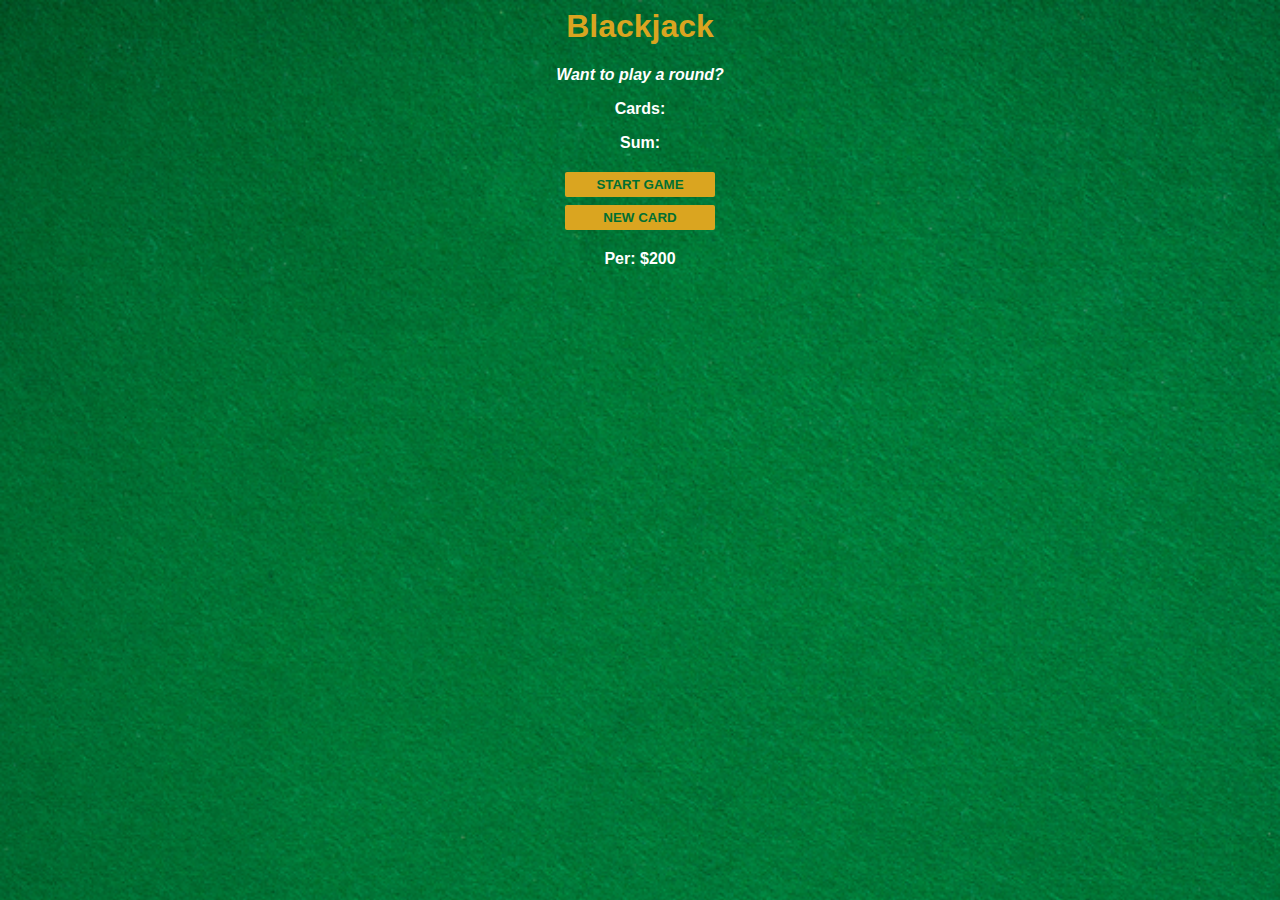
<file: 3-BlackjackGame/index.html>
<html>
    <head>
        <link rel="stylesheet" href="index.css">
    </head>
    <body>
        <h1>Blackjack</h1>
        <p id="message-el">Want to play a round?</p>
        <p id="cards-el">Cards: </p>
        <p id="sum-el">Sum: </p>
        <button onclick="startGame()">START GAME</button>
        <br>
        <button onclick="newCard()">NEW CARD</button>
        <p id="player-el"></p>
        <script src="index.js"></script>
    </body>
</html>
</file>
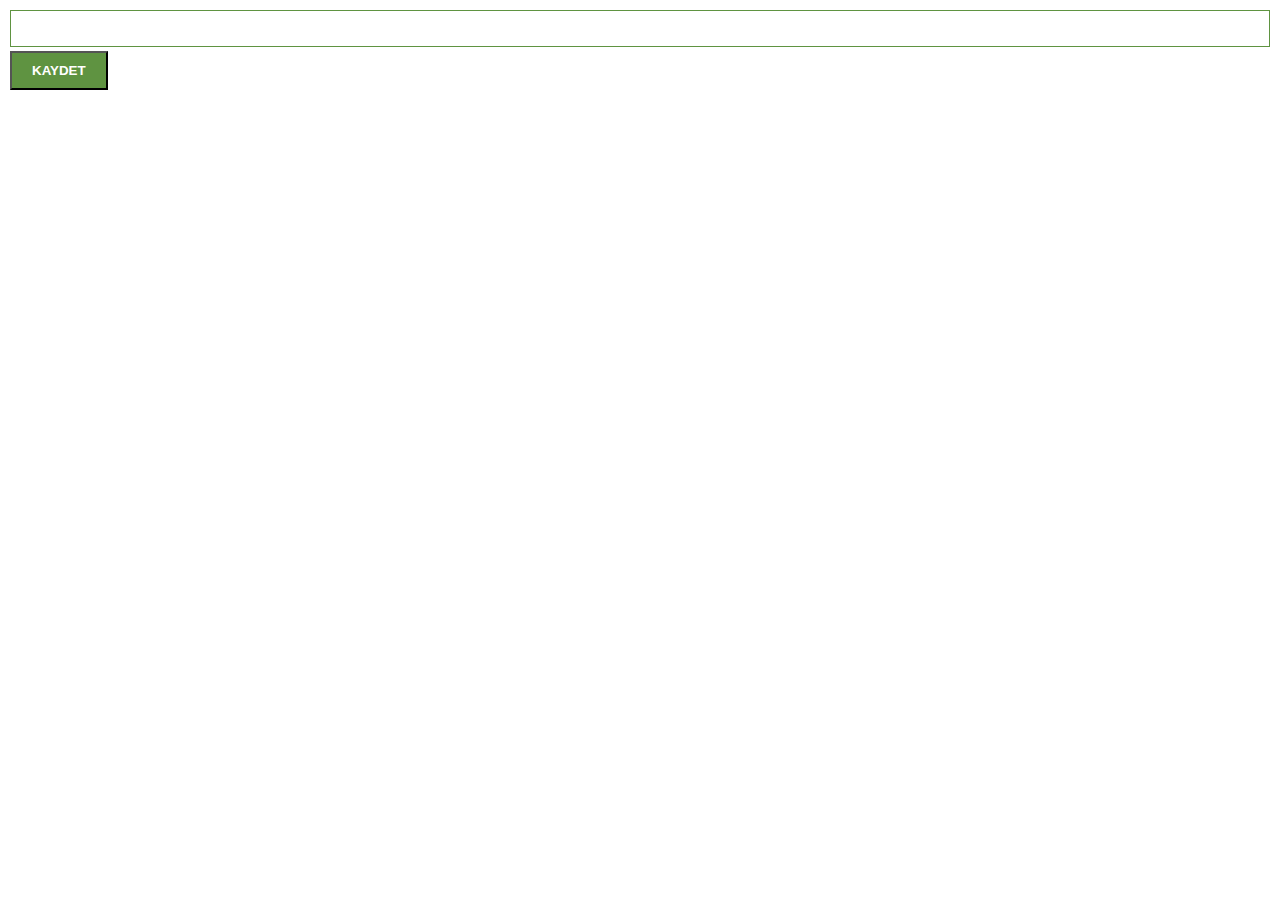
<file: 5-ChromeExtension/index.html>
<html>
    <head>
        <link rel="stylesheet" href="index.css">
    </head>
    <body>
        <input id="input-el" type="text">
        <button id="input-btn">KAYDET</button>
        <ul id="ul-el"></ul>
        <script src="index.js"></script>
    </body>
</html>
</file>
<file: 3-BlackjackGame/index.css>
body {
    font-family: 'Trebuchet MS', 'Lucida Sans Unicode', 'Lucida Grande', 'Lucida Sans', Arial, sans-serif;
    background-image: url("images/table.png");
    background-size: cover;
    text-align: center;
    color: white;
    font-weight: bold;
}

h1 {
    color: goldenrod;
}

#message-el {
    font-style: italic;
}

button {
    background: goldenrod;
    color: #016f32;
    width: 150px;
    padding-top: 5px;
    padding-bottom: 5px;
    font-weight: bold;
    border: none;
    border-radius: 2px;
    margin-bottom: 4px;
    margin-top: 4px;
}
</file>
<file: 5-ChromeExtension/index.css>
body {
    margin: 0;
    padding: 10px;
    font-family: Arial, Helvetica, sans-serif;  
    min-width: 400px; 
}

input {
    width: 100%;
    padding: 10px;
    box-sizing: border-box;
    border: 1px solid #5f9341;
    margin-bottom: 4px;
}

button {
    background: #5f9341;
    color: white;
    padding: 10px 20px;
    font-weight: bold;
}

ul {
    list-style: none;
    padding-left: 0;
    margin-top: 20px;
}

li {
    margin-top: 5px;
}

a {
    color: #5f9341;
}
</file>
